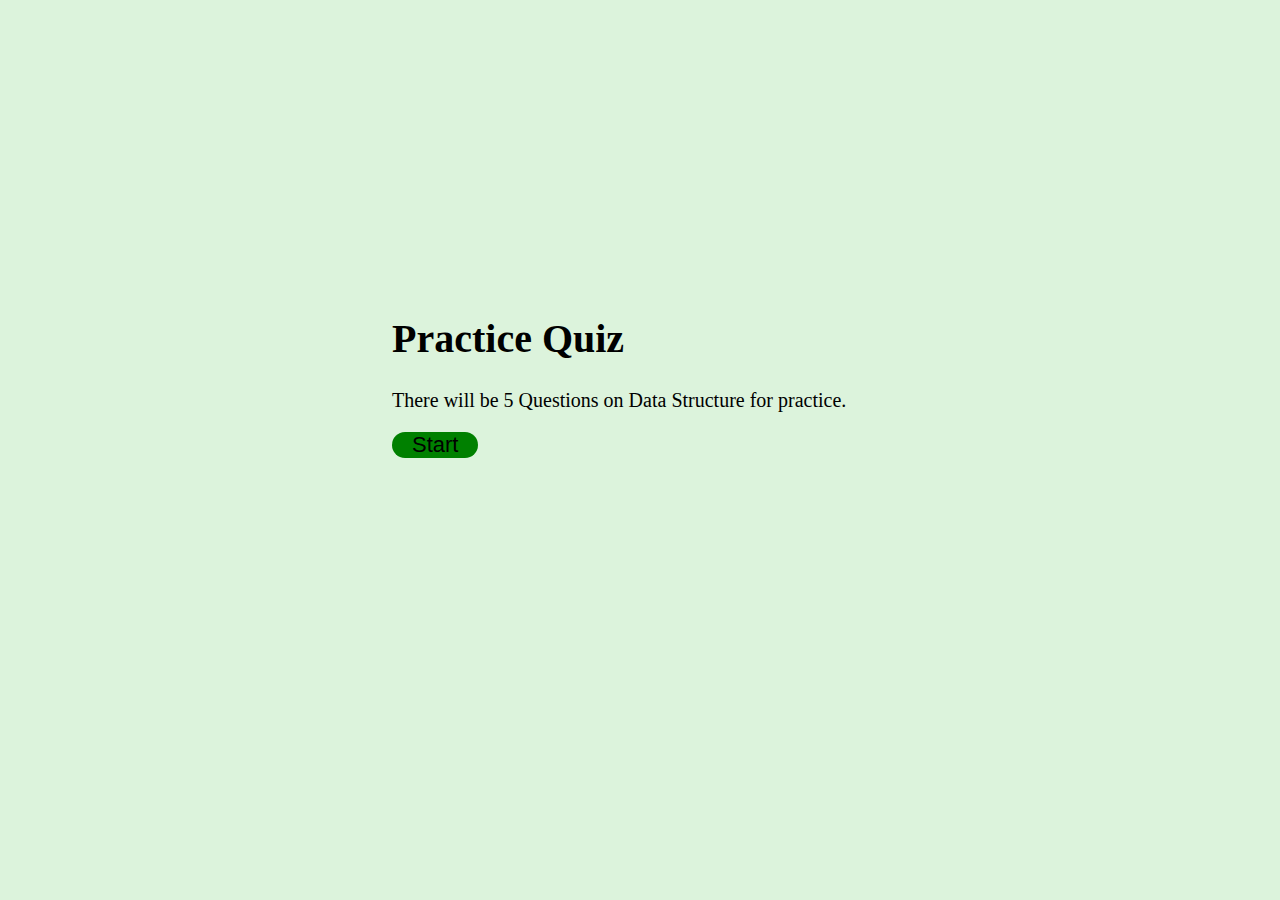
<file: index.html>
<!DOCTYPE html>
<html>

    <head>
        <meta content="quiz">
        <title>questions</title>
        <link rel="stylesheet" href="style.css">
        <script src="javas.js"></script>

        
    </head>
    <body>

        <div id="main">
            <h1>Practice Quiz</h1>
            <p>There will be 5 Questions on Data Structure for practice.</p>
           <button onclick="start()">Start</button>
       </div>

       <div id="start" >
            <div>
                    <h2  style="text-align: center ;background: green;">Practice Question</h2>
                    
            </div>
            <br>
            
            <div id = "question">
                
            </div>

            <button onclick="check()">submit</button>
            
        </div>
        <div id = "notify"></div>
        
</body>

</html>
</file>
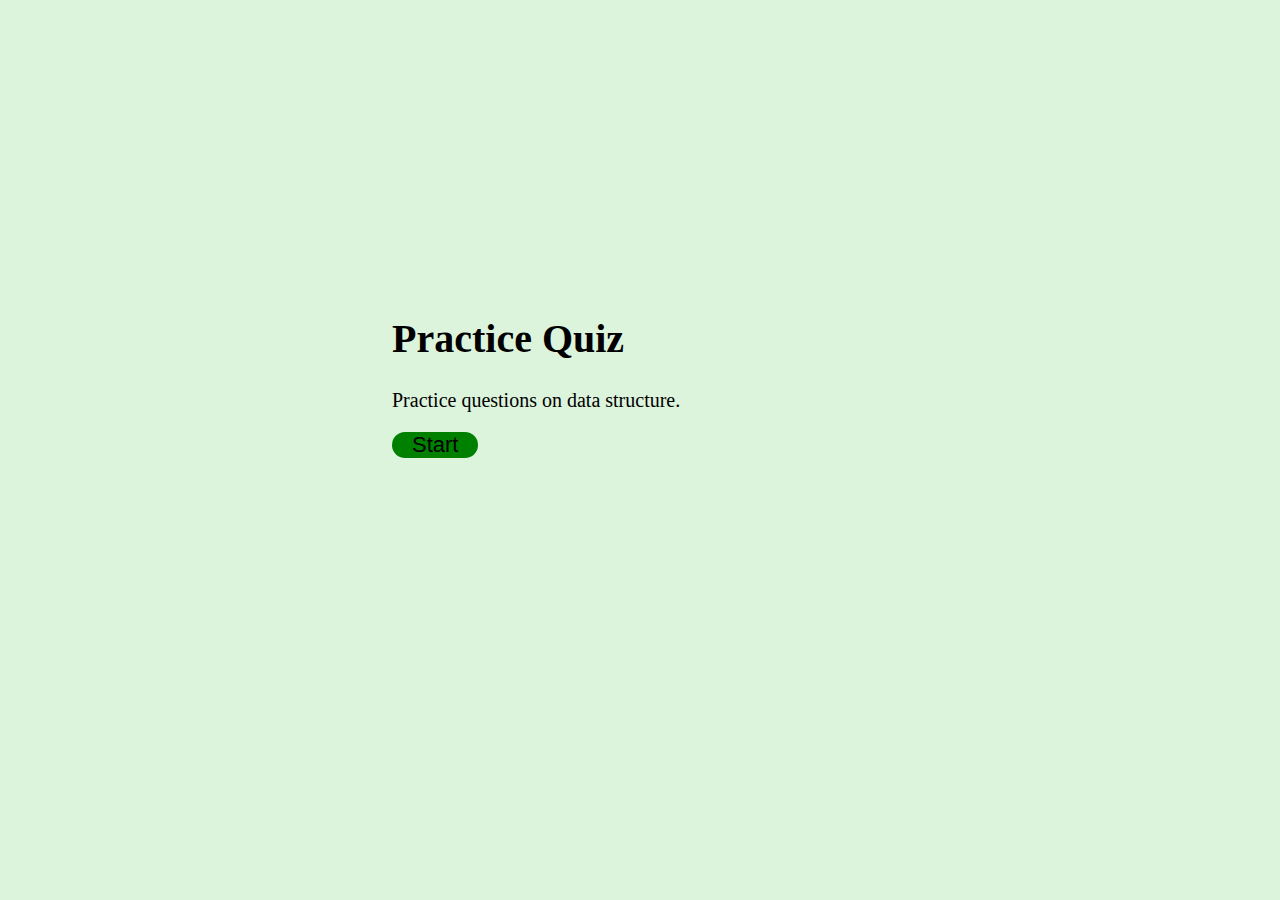
<file: quiz.html>
<!DOCTYPE html>
<html>

    <head>
        <meta content="quiz">
        <title>questions</title>
        <link rel="stylesheet" href="style.css">
        <script src="javascript.js"></script>
    
        
    </head>
    <body>

        <div id="main">
            <h1>Practice Quiz</h1>
            <p>Practice questions on data structure.</p>
           <button onclick="start()">Start</button>
       </div>

       <div id="start" >
            <div>
                    <h2  style="text-align: center ;background: green;">Practice Question</h2>
                    
            </div>
            <br>
            
            <div id = "question">
                
            </div>

            <button onclick="check()">Next</button>
            
        </div>
        <div id = "notify"></div>
        
</body>

</html>
</file>
<file: style.css>
body{
    background-color: rgb(220, 243, 220);
    font-size: 1.25em;
    font-family: 'Times New Roman', Times, serif;
}
#main{
    margin-top:35vh;
    margin-left: 30vw;
    animation-name: pop_up;
    animation-duration: 1.2s;
    animation-delay: 100ms;
    animation-timing-function: ease-in-out;
    
}

button{
    border: none;
    font-size: 1.1em;
    width: fit-content;
    background-color: green;
    border-radius: 15px;
    padding: 0px 20px 0px 20px;
    cursor: pointer;
}
@keyframes pop_up{
    0%{
        opacity: 0%;
        transform:translateY(5vh) ;
}
100%{
    opacity: 100%;
    transform:translateY(0vh);
}
}

#start{
    display: none;
    transition: 1s;
}

#start *{
    margin-top: 20px;
}

#notify{
    color: red;
}

.option{
    cursor: pointer;
}
a{
    cursor: pointer;
}
</file>
